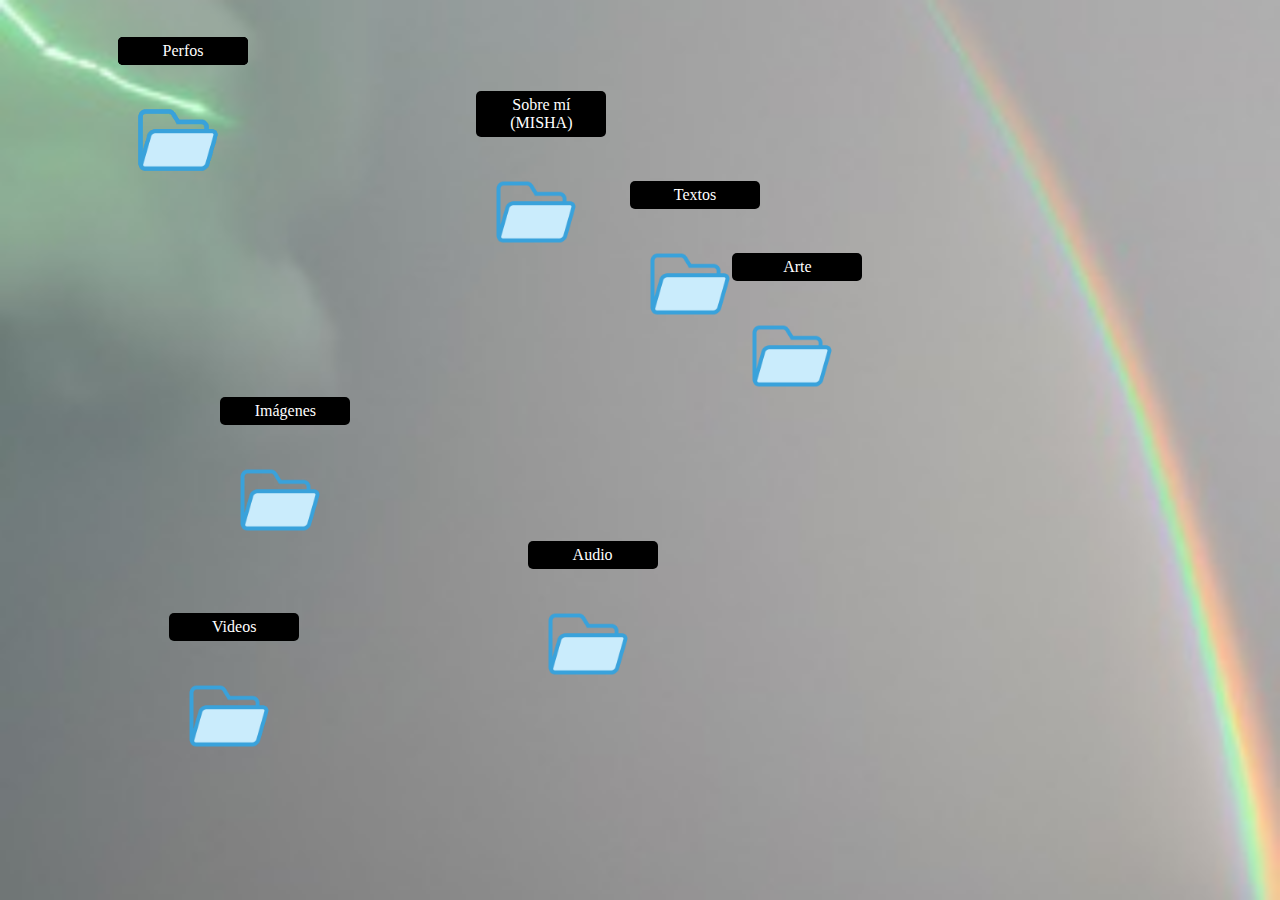
<file: index.html>
<!DOCTYPE html>
<html lang="es">
<head>
    <meta charset="UTF-8">
    <meta name="viewport" content="width=device-width, initial-scale=1.0">
    <title>Escritorio</title>
    <link rel="stylesheet" href="styles.css">
</head>
<body>
    <div class="desktop">
        <a href="about-me.html" class="folder" id="about-me">
            <img src="folder-icon.png" alt="About Me">
            <span class="tooltip">Sobre mí (MISHA)</span>
        </a>
        <a href="imagenes.html" class="folder" id="imagenes">
            <img src="folder-icon.png" alt="Imágenes">
            <span class="tooltip">Imágenes</span>
        </a>
        <a href="audio.html" class="folder" id="audio">
            <img src="folder-icon.png" alt="Audio">
            <span class="tooltip">Audio</span>
        </a>
        <a href="arte.html" class="folder" id="arte">
            <img src="folder-icon.png" alt="Arte">
            <span class="tooltip">Arte</span>
        </a>
        <a href="videos.html" class="folder" id="videos">
            <img src="folder-icon.png" alt="Videos">
            <span class="tooltip">Videos</span>
        </a>
        <a href="textos.html" class="folder" id="textos">
            <img src="folder-icon.png" alt="Textos">
            <span class="tooltip">Textos</span>
        </a>
        <a href="proyectos.html" class="folder" id="proyectos">
            <img src="folder-icon.png" alt="proyectos">
            <span class="tooltip">Proyectos</span>
        </a>    
        <a href="workinprogress.html" class="folder" id="workingprogress">
            <img src="folder-icon.png" alt="workinprogress">
            <span class="tooltip">W0rKingProgresS</span>
        </a>    
        <a href="perfos.html" class="folder" id="perfos">
            <img src="folder-icon.png" alt="perfos">
            <span class="tooltip">Perfos</span>
        </a>  
    </div>
</body>
</html>
</file>
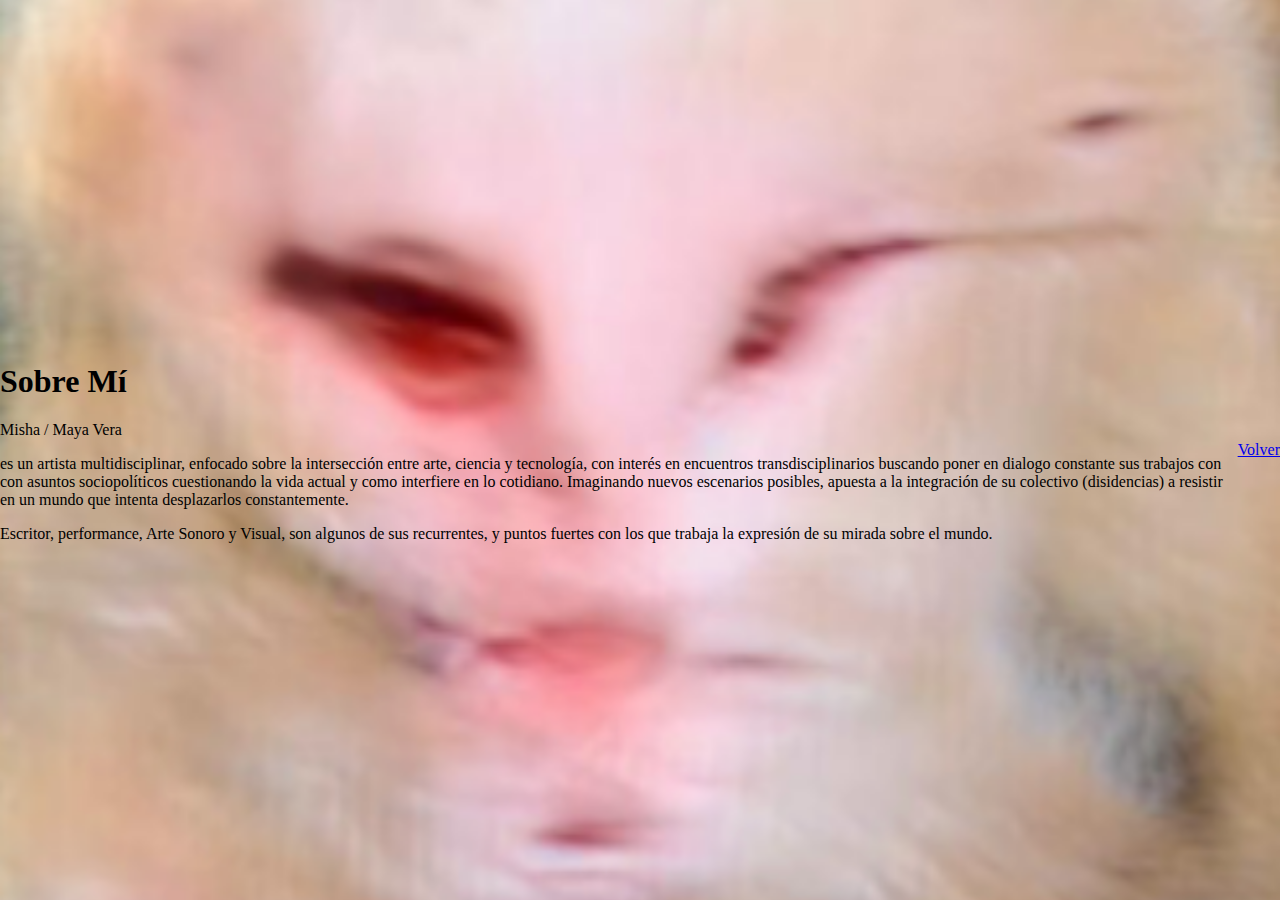
<file: about-me.html>
<!DOCTYPE html>
<html lang="es">

<head>
    <meta charset="UTF-8">
    <meta name="viewport" content="width=device-width, initial-scale=1.0">
    <title>About Me (MISHA)</title>
    <link rel="stylesheet" href="styles.css">
    <style>
        body {
            background: url('about-me-background.jpg') no-repeat center center fixed;
            background-size: cover;
        }
    </style>
</head>

<body>
    <main>
        <h1>Sobre Mí</h1>
        <p>Misha / Maya Vera </p>
        <p>es un artista multidisciplinar, enfocado sobre la intersección entre arte, ciencia y tecnología, con interés
            en encuentros transdisciplinarios buscando poner en dialogo constante sus trabajos con con asuntos
            sociopolíticos cuestionando la vida actual y como interfiere en lo cotidiano. Imaginando nuevos escenarios
            posibles, apuesta a la integración de su colectivo (disidencias) a resistir en un mundo que intenta
            desplazarlos constantemente.</p>
        <p>Escritor, performance, Arte Sonoro y Visual, son algunos de sus recurrentes, y puntos fuertes con los que
            trabaja la expresión de su mirada sobre el mundo. </p>
    </main>
    <a href="index.html">Volver</a>

</body>

</html>
</file>
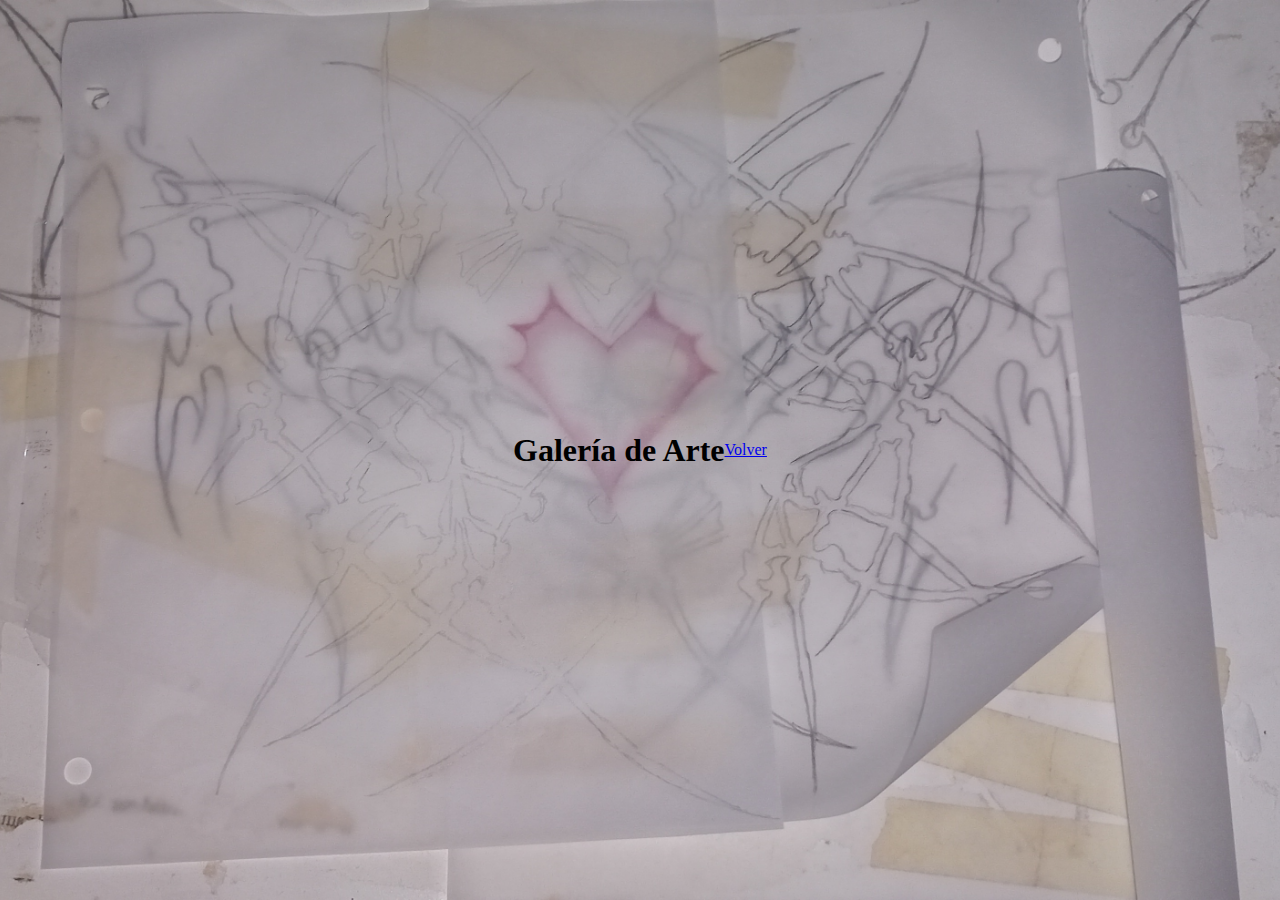
<file: arte.html>
<!DOCTYPE html>
<html lang="es">
<head>
    <meta charset="UTF-8">
    <meta name="viewport" content="width=device-width, initial-scale=1.0">
    <title>Arte</title>
    <link rel="stylesheet" href="styles.css">
    <style>
        body {
            background: url('arte-background.jpg') no-repeat center center fixed;
            background-size: cover;
        }
    </style>
</head>
<body>
    <h1>Galería de Arte</h1>
    <!-- Aquí puedes agregar tu contenido de arte -->
    <a href="index.html">Volver</a>
</body>
</html>
</file>
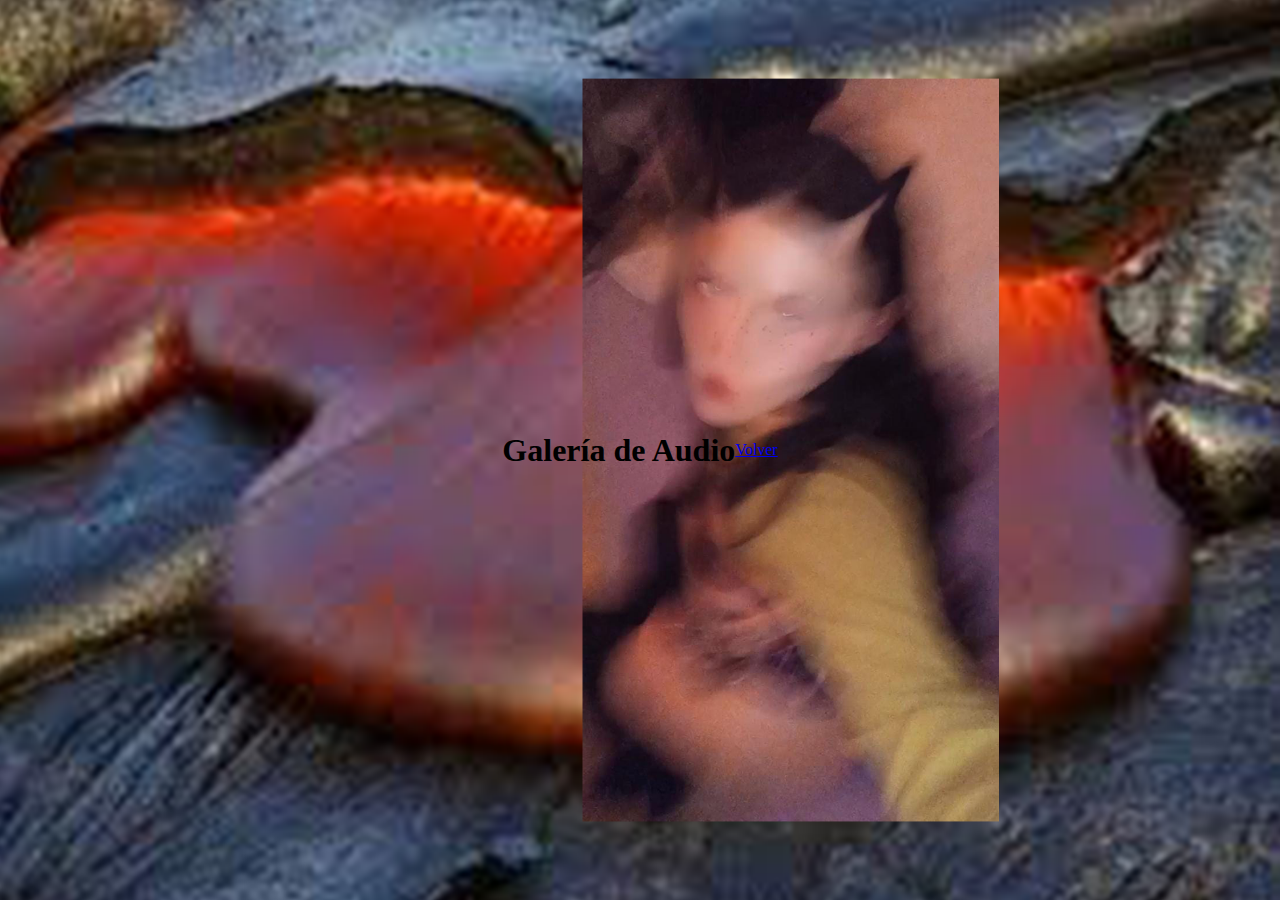
<file: audio.html>
<!DOCTYPE html>
<html lang="es">
<head>
    <meta charset="UTF-8">
    <meta name="viewport" content="width=device-width, initial-scale=1.0">
    <title>Audio</title>
    <link rel="stylesheet" href="styles.css">
    <style>
        body {
            background: url('audio-background.jpg') no-repeat center center fixed;
            background-size: cover;
        }
    </style>
</head>
<body>
    <h1>Galería de Audio</h1>
    <!-- Aquí puedes agregar tu contenido de audio -->
    <a href="index.html">Volver</a>
</body>
</html>
</file>
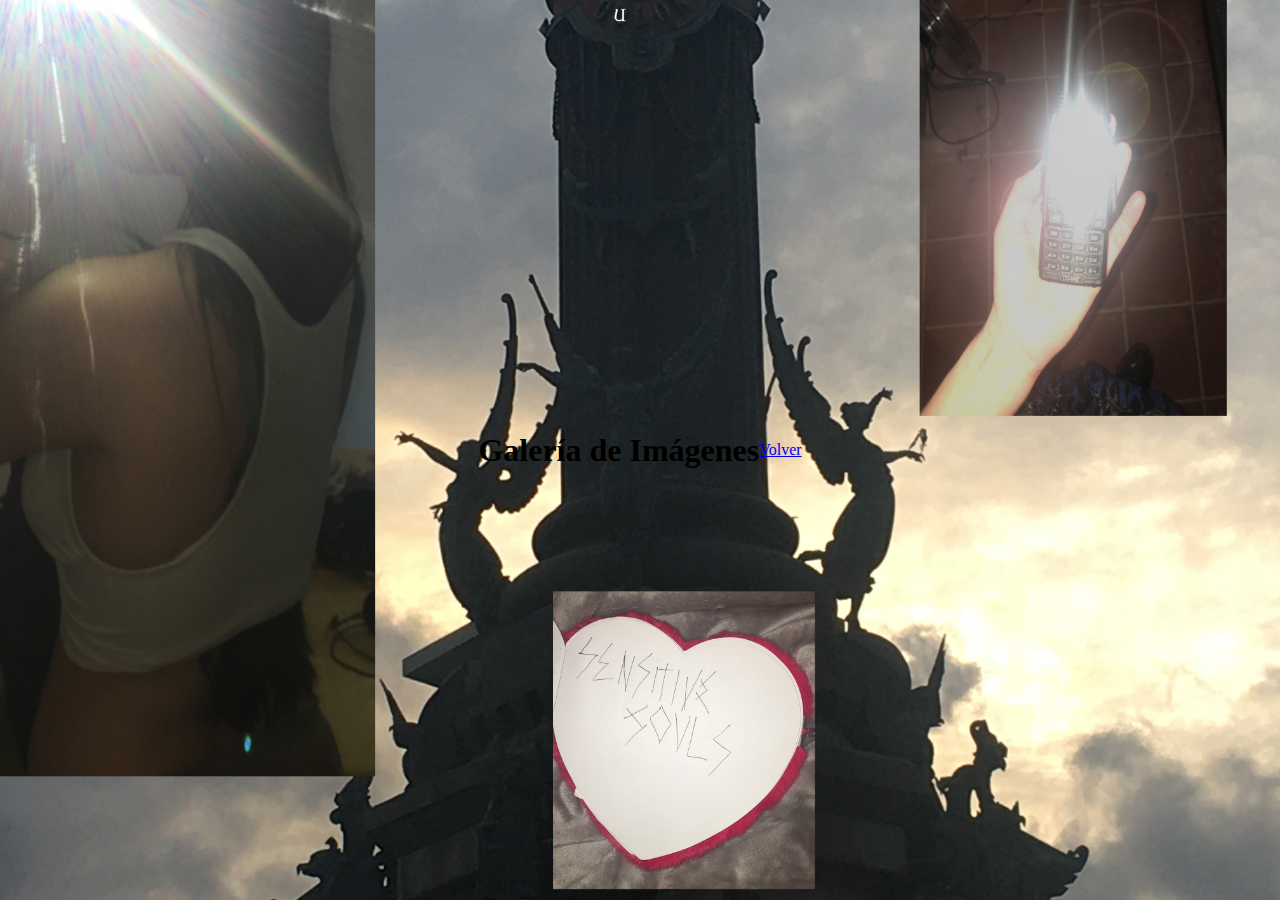
<file: imagenes.html>
<!DOCTYPE html>
<html lang="es">
<head>
    <meta charset="UTF-8">
    <meta name="viewport" content="width=device-width, initial-scale=1.0">
    <title>Imágenes</title>
    <link rel="stylesheet" href="styles.css">
    <style>
        body {
            background: url('imagenes-background.jpg') no-repeat center center fixed;
            background-size: cover;
        }
    </style>
</head>
<body>
    <h1>Galería de Imágenes</h1>
    <!-- Aquí puedes agregar tu contenido de imágenes -->
    <a href="index.html">Volver</a>
</body>
</html>
</file>
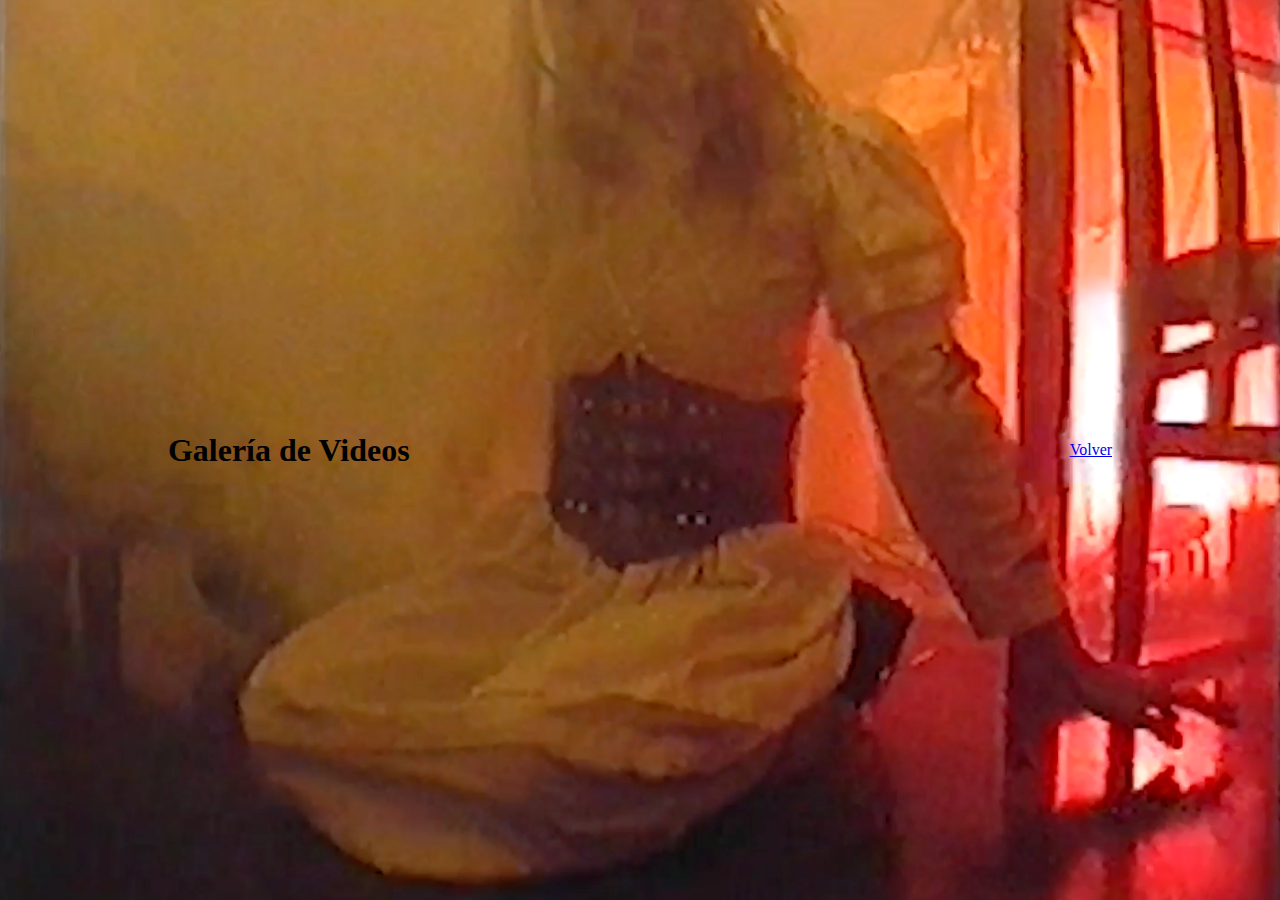
<file: videos.html>
<!DOCTYPE html>
<html lang="es">
<head>
    <meta charset="UTF-8">
    <meta name="viewport" content="width=device-width, initial-scale=1.0">
    <title>Videos</title>
    <link rel="stylesheet" href="styles.css">
    <style>
        body {
            background: url('videos-background.jpg') no-repeat center center fixed;
            background-size: cover;
        }

        .video-gallery {
            display: flex;
            flex-wrap: wrap;
            justify-content: center;
            align-items: center;
            gap: 20px;
            padding: 20px;
        }

        .video-container {
            position: relative;
            width: 300px;
            height: 200px;
        }

        .video-container iframe {
            width: 100%;
            height: 100%;
        }

        .video-overlay {
            position: absolute;
            top: 0;
            left: 0;
            width: 100%;
            height: 100%;
            background: rgba(0, 0, 0, 0.5);
            opacity: 0;
            transition: opacity 0.3s;
            display: flex;
            justify-content: center;
            align-items: center;
            color: #fff;
            font-size: 20px;
            text-decoration: none;
        }

        .video-container:hover .video-overlay {
            opacity: 1;
        }
    </style>
</head>
<body>
    <h1>Galería de Videos</h1>
    <div class="video-gallery">
        <!-- Video 1 -->
        <div class="video-container">
            <iframe src="https://www.youtube.com/embed/?v=T8nItMWz6p0&ab_channel=%EA%A7%81%E0%BC%BAMISHA%E0%BC%BB%EA%A7%82" frameborder="0" allowfullscreen></iframe>
            <a href="https://www.youtube.com/watch?v=T8nItMWz6p0&ab_channel=%EA%A7%81%E0%BC%BAMISHA%E0%BC%BB%EA%A7%82" class="video-overlay">Ver en YouTube</a>
        </div>
        <!-- Video 2 -->
        <div class="video-container">
            <iframe src="https://www.youtube.com/embed/?v=U6wIwMbfiTw" frameborder="0" allowfullscreen></iframe>
            <a href="https://www.youtube.com/watch?v=U6wIwMbfiTw" class="video-overlay">Ver en YouTube</a>
        </div>
        <!-- Agrega más videos según sea necesario -->
    </div>
    <a href="index.html">Volver</a>
</body>
</html>
</file>
<file: styles.css>
body, html {
    margin: 0;
    padding: 0;
    width: 100%;
    height: 100%;
    overflow: hidden;
    display: flex;
    justify-content: center;
    align-items: center;
    background: url('background-image.jpg') no-repeat center center;
    background-size: cover;
    background-attachment: fixed;
    background-position: center 20%;
}

.desktop {
    position: relative;
    width: 80%;
    height: 80%;
}

.folder {
    position: absolute;
    width: 100px;
    height: 100px;
    cursor: pointer;
    text-align: center;
    user-select: none;
    text-decoration: none;
    color: inherit;
}

.folder img {
    width: 100%;
    height: 100%;
}

.tooltip {
    visibility: hidden;
    background-color: black;
    color: #fff;
    text-align: center;
    border-radius: 5px;
    padding: 5px;
    position: absolute;
    z-index: 1;
    bottom: 125%;
    left: 50%;
    margin-left: -60px;
    opacity: 0;
    transition: opacity 0.3s;
    width: 120px;
}

.folder:hover .tooltip {
    visibility: visible;
    opacity: 1;
}

/* Posiciones de carpetas */
#about-me {
    top: 10%;
    left: 35%;
}

#imagenes {
    top: 50%;
    left: 10%;
}

#audio {
    top: 70%;
    left: 40%;
}

#arte {
    top: 30%;
    left: 60%;
}

#videos {
    top: 80%;
    left: 5%;
}

#textos {
    top: 20%;
    left: 50%;
}

@media (max-width: 768px) {
    .desktop {
        width: 90%;
        height: 90%;
    }

    .folder {
        width: 80px;
        height: 80px;
    }

    .tooltip {
        width: 100px;
    }

    #about-me {
        top: 10%;
        left: 30%;
    }

    #imagenes {
        top: 50%;
        left: 5%;
    }

    #audio {
        top: 70%;
        left: 30%;
    }

    #arte {
        top: 30%;
        left: 50%;
    }

    #videos {
        top: 80%;
        left: 5%;
    }

    #textos {
        top: 20%;
        left: 40%;
    }
}

@media (max-width: 480px) {
    .desktop {
        width: 100%;
        height: 100%;
    }

    .folder {
        width: 60px;
        height: 60px;
    }

    .tooltip {
        width: 80px;
        bottom: 150%;
    }

    #about-me {
        top: 10%;
        left: 20%;
    }

    #imagenes {
        top: 50%;
        left: 5%;
    }

    #audio {
        top: 70%;
        left: 20%;
    }

    #arte {
        top: 30%;
        left: 40%;
    }

    #videos {
        top: 80%;
        left: 5%;
    }

    #textos {
        top: 20%;
        left: 30%;
    }
}
.folder .tooltip {
    visibility: visible;
    opacity: 1;
}

/* Estilos adicionales para videos */
.video-gallery {
display: flex;
flex-wrap: wrap;
justify-content: center;
align-items: center;
gap: 20px;
padding: 20px;
}

.video-container {
position: relative;
width: 300px;
height: 200px;
}

.video-container iframe {
width: 100%;
height: 100%;
}

.video-overlay {
position: absolute;
top: 0;
left: 0;
width: 100%;
height: 100%;
background: rgba(0, 0, 0, 0.5);
opacity: 0;
transition: opacity 0.3s;
display: flex;
justify-content: center;
align-items: center;
color: #fff;
font-size: 20px;
text-decoration: none;
}

.video-container:hover .video-overlay {
opacity: 1;
}
</file>
